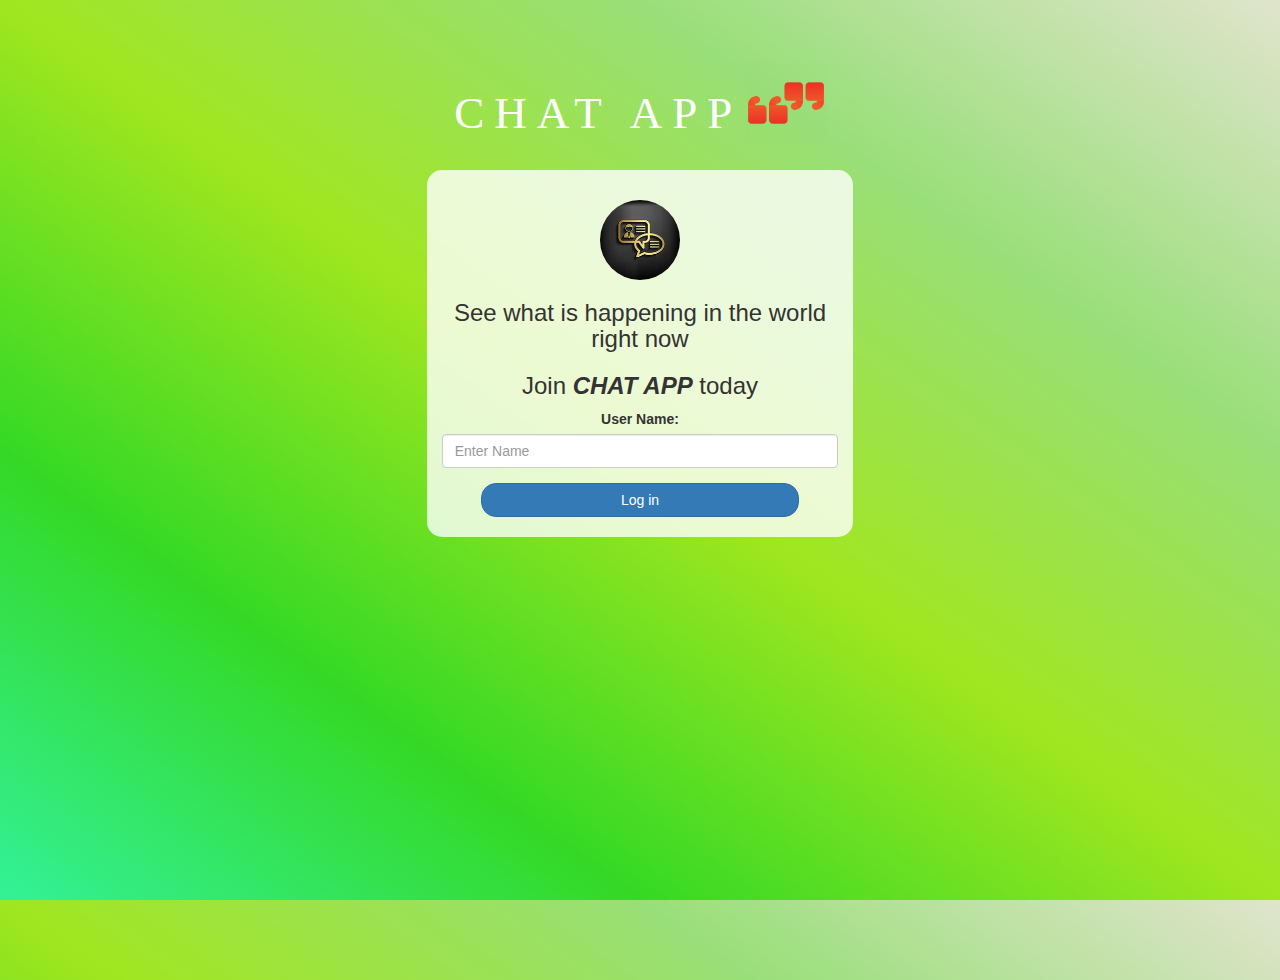
<file: index.html>
<!DOCTYPE html>
<html>
<head>
	<title>Kwitter</title>
<link href="https://fonts.googleapis.com/css?family=Yeon+Sung&display=swap" rel="stylesheet"><meta name="viewport" content="width=device-width, initial-scale=1">

<link rel="stylesheet" href="https://maxcdn.bootstrapcdn.com/bootstrap/3.4.0/css/bootstrap.min.css">
<script src="https://ajax.googleapis.com/ajax/libs/jquery/3.4.1/jquery.min.js"></script>
<script src="https://maxcdn.bootstrapcdn.com/bootstrap/3.4.0/js/bootstrap.min.js"></script>

<link rel="stylesheet" type="text/css" href="style.css">
<script src="kwitter.js"></script>
</head>
<body>
<center>
	<h1 class="header">	
		CHAT APP<sup>
	<img src="sign.jpg">
	</sup>
</h1>
	<div class="col-lg-4 col-md-6 col-sm-6 col-xs-11 login_div">
	<img src="th.jpg" class="logo">
		<h3 >See what is happening in the world right now</h3>
		<h3 >Join <b><i>CHAT APP</i></b> today</h3>
		<div class="form-group">
		  <label >User Name:</label><br>
<input type="text" class="form-control" id="user_name" placeholder="Enter Name">
		</div>
		<button id="login_button" class="btn btn-primary" onclick="addUser()">Log in</button>
		<br><br>
	</div>
</center>
</body>
</html>
</file>
<file: style.css>
html, body
{
  height: 100%;
  margin: 0;
}

body
{
background-image: linear-gradient(to right top, #33f198, #34d925, #a0e61f, #99df79, #e0e4cc);
}

.header
{
	color: white;font-family: 'Forte';font-size: 45px;letter-spacing: 10px;margin-top: 80px;
}
.header img
{
	width: 80px;margin-left: -15px;
}

.login_div
{
	background: rgba(255,255,255,0.8);float: none;border-radius: 15px;
}

.logo
{
	width: 80px;margin-top: 30px;border-radius: 40px;
}

#login_button
{
	width: 80%;border-radius: 15px;
}

.room_name
{
	cursor: pointer;
	font-size: 20px;
}


#logout
{
	font-size: 20px; float: right;
}


#output
{
	padding: 10px; width:80%;background: rgba(255,255,255,0.8);border-radius: 15px;
}

.input_div_room_page
{
	width: 80%;
}

.input_div label
{
	color: white;font-size: 20px;
}


.input_div_message_page
{
	position: fixed;bottom: 0px;width: 100%;background: rgba(255,255,255,0.8);
}
.input_div_message_page label
{
	color: black;
}
.input_div_message_page #msg
{
	width: 80%;
}
.input_div_message_page button
{
	margin-top: 15px;
	width: 50%; 
}
.color_white
{
	color: white
}

.user_tick
{
	width:20px;
}
.message_h4
{
	padding-left:5px;color:grey;
}
</file>
